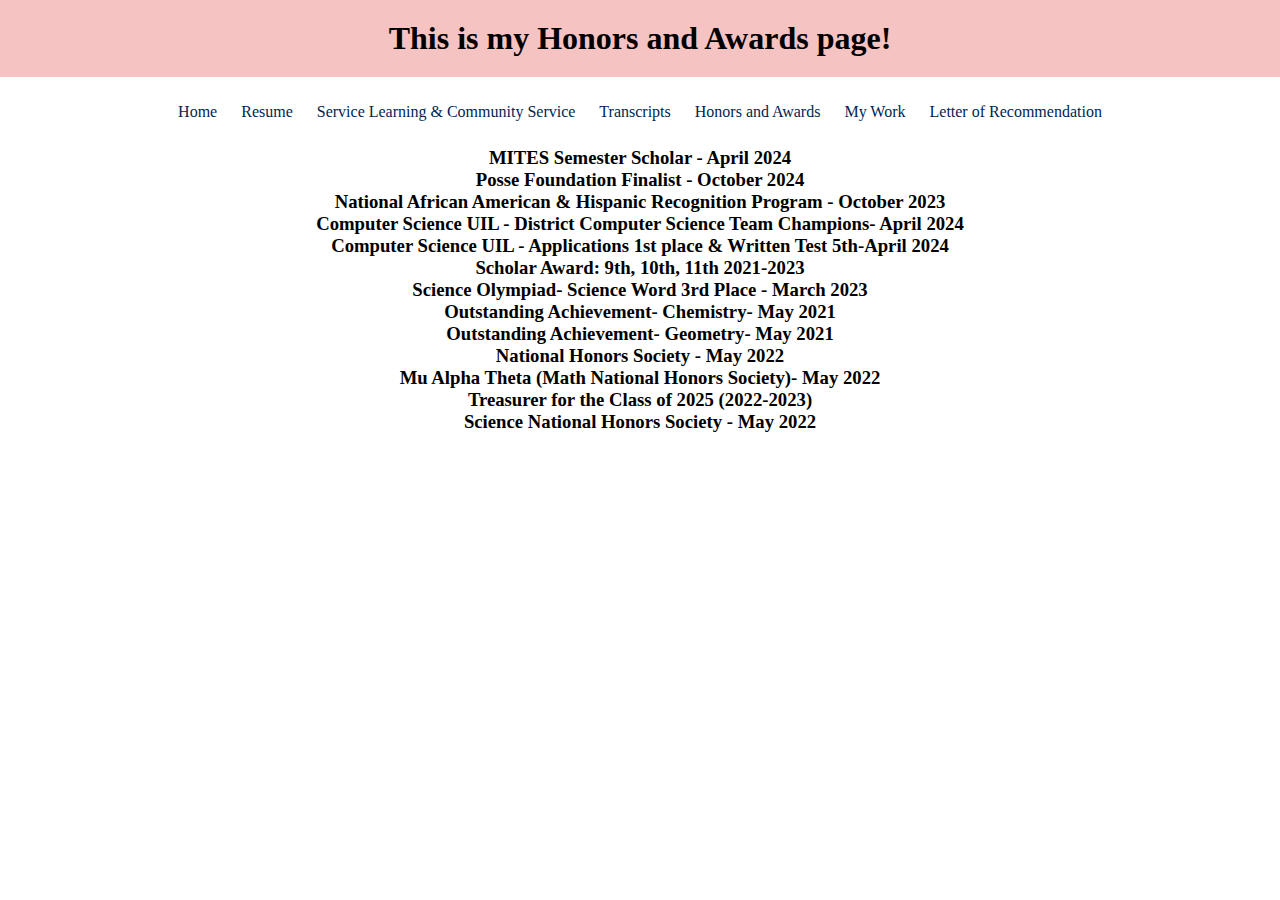
<file: Honors and Awards.html>
<!DOCTYPE html>
<html>
  <head>
    
    <title>Honors and Awards</title>
    <meta charset="utf-8" />
	  <meta http-equiv="X-UA-Compatible" content="IE=edge" />
	  <meta name="viewport" content="width=device-width, initial-scale=1" />

	  <!-- link the webpage's stylesheet -->
	  <link rel="stylesheet" href="style.css" />

	  <!-- link the webpage's JavaScript file -->
	  <script src="/script.js" defer></script>

  </head>
  
  <body>
    <header>
    <h1>This is my Honors and Awards page!</h1>
      </header>
    <nav>
      <ul>
        <li>
          <a href="index.html">Home</a>
        </li>
        <!-- 
        <li>
         < href="portfolio.html">Portfolio>
        </li>
        -->
        <li>
          <a href="resume.html">Resume</a>
        </li>
        <li>
          <a href="Service.html">Service Learning & Community Service</a>
        </li>
        <li>
          <a href="transcripts.html">Transcripts</a>
        </li>
        <li>
          <a href="Honors and Awards.html">Honors and Awards</a>
        </li>
        <li>
          <a href="work.html">My Work</a>
        </li>
        <li>
          <a href="recs.html">Letter of Recommendation</a>
        </li>
      </ul>
    </nav>

  <main>
    <h3>
      <li>
        MITES Semester Scholar - April 2024
      </li>
      <li>
        Posse Foundation Finalist - October 2024
      </li>
      <li>
        National African American & Hispanic Recognition Program - October 2023
      </li>
      <li> 
        <a>
          Computer Science UIL - District Computer Science Team Champions- April 2024
      </a>
      </li>
      <li>
        Computer Science UIL - Applications 1st place &  Written Test 5th-April 2024
      </li>
      <li>
        Scholar Award: 9th, 10th, 11th 2021-2023
      <li>
        Science Olympiad- Science Word 3rd Place - March 2023
      </li>
      <li>
        Outstanding Achievement- Chemistry- May 2021
      </li>
      <li>
        Outstanding Achievement- Geometry- May 2021
      </li>
      <li>
        National Honors Society - May 2022
      </li>
      <li>
        Mu Alpha Theta (Math National Honors Society)- May 2022
      </li>
      <li>
        Treasurer for the Class of 2025 (2022-2023)
      </li>
      <li>
        Science National Honors Society - May 2022
      </li>
    </h3>
  </main>
    
    
  </body>
</html>
</file>
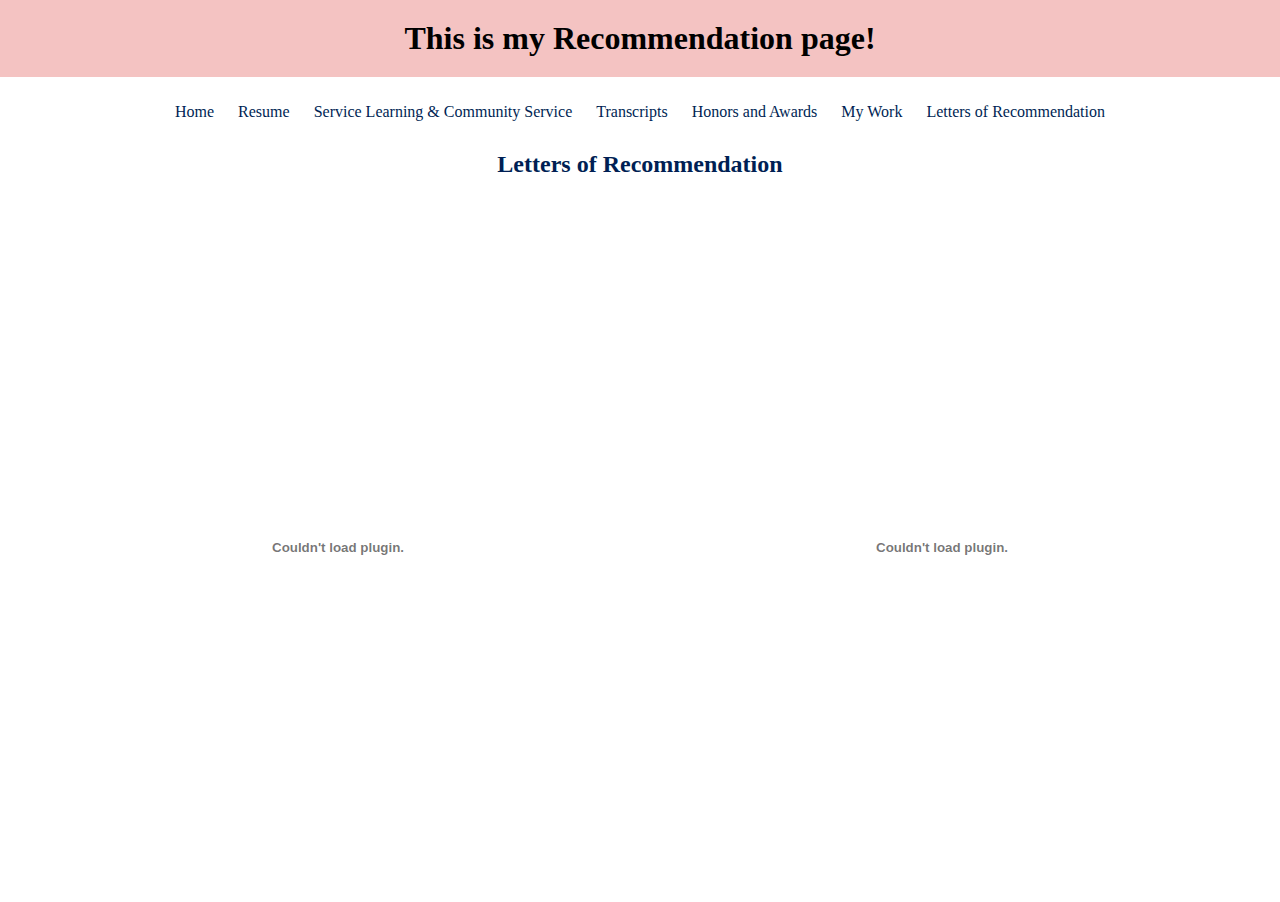
<file: recs.html>
<!DOCTYPE html>
<html>
  <head>
    
    <title>Recommendation</title>
    <meta charset="utf-8" />
	  <meta http-equiv="X-UA-Compatible" content="IE=edge" />
	  <meta name="viewport" content="width=device-width, initial-scale=1" />

	  <!-- link the webpage's stylesheet -->
	  <link rel="stylesheet" href="style.css" />

	  <!-- link the webpage's JavaScript file -->
	  <script src="/script.js" defer></script>

  </head>
  
  <body>
    <header>
    <h1>This is my Recommendation page!</h1>
      </header>
    <nav>
      <ul>
        <li>
          <a href="index.html">Home</a>
        </li>
        <!-- 
        <li>
         < href="portfolio.html">Portfolio>
        </li>
        -->
        <li>
          <a href="resume.html">Resume</a>
        </li>
        <li>
          <a href="Service.html">Service Learning & Community Service</a>
        </li>
        <li>
          <a href="transcripts.html">Transcripts</a>
        </li>
        <li>
          <a href="Honors and Awards.html">Honors and Awards</a>
        </li>
        <li>
          <a href="work.html">My Work</a>
        </li>
        <li>
          <a href="recs.html">Letters of Recommendation</a>
        </li>
      </ul>
    </nav>

  <main>
    <h2>
      Letters of Recommendation
    </h2>
    <object
      type="application/pdf"
      data="assets/Chloe Thomas Resume Revised.pdf"
      width="600"
      height="700">
    </object>
   <!-- <img src="assets/C Thomas Letter-1.jpg" id="letter"> -->
    <object
      type="application/pdf"
      data="assets/C Thomas Letter-1.pdf"
      width="600"
      height="700">
    </object>
  </main>
    
    
  </body>
</html>
</file>
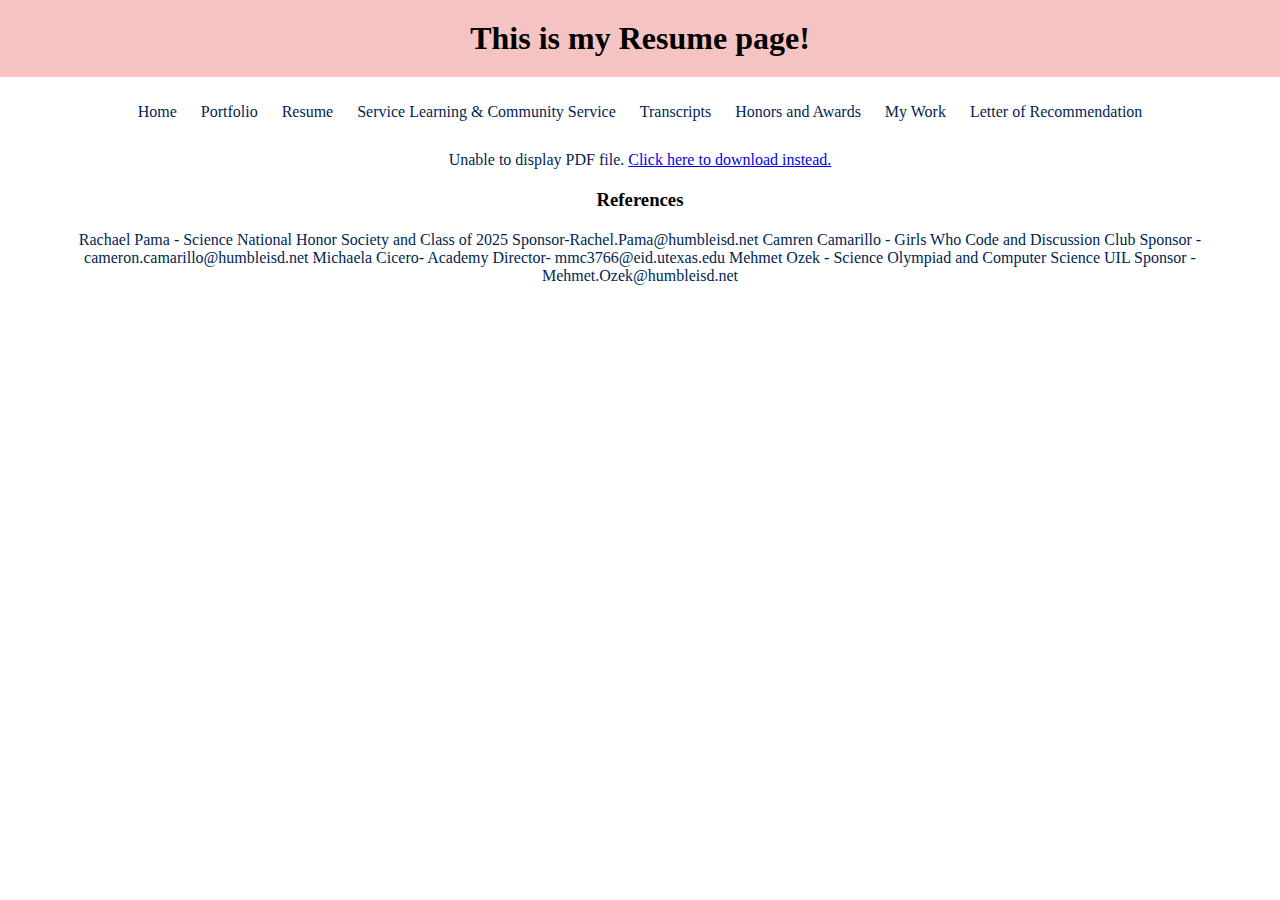
<file: resume.html>
<!DOCTYPE html>
<html>
  <head>
    
    <title>YOUR NAME HERE</title>
    <meta charset="utf-8" />
	  <meta http-equiv="X-UA-Compatible" content="IE=edge" />
	  <meta name="viewport" content="width=device-width, initial-scale=1" />

	  <!-- link the webpage's stylesheet -->
	  <link rel="stylesheet" href="style.css" />

	  <!-- link the webpage's JavaScript file -->
	  <script src="/script.js" defer></script>

  </head>
  
  <body>
    <header>
    <h1>This is my Resume page!</h1>
      </header>
    <nav>
      <ul>
        <li>
          <a href="index.html">Home</a>
        </li>
        <li>
          <a href="portfolio.html">Portfolio</a>
        </li>
        <li>
          <a href="resume.html">Resume</a>
        </li>
        <li>
          <a href="Service.html">Service Learning & Community Service</a>
        </li>
        <li>
          <a href="transcripts.html">Transcripts</a>
        </li>
        <li>
          <a href="Honors and Awards.html">Honors and Awards</a>
        </li>
        <li>
          <a href="work.html">My Work</a>
        </li>
        <li>
          <a href="recs.html">Letter of Recommendation</a>
        </li>
      </ul>
    </nav>

  <main>
    <object
      type="application/pdf"
      data="/assets/resume.pdf"
      width="100%"
      height="800">
      <p>Unable to display PDF file. <a href="/assets/resume.pdf">Click here to download instead.</a></p>
      <h3>References</h3>
      <p>
      Rachael Pama - Science National Honor Society  and Class of 2025 Sponsor-Rachel.Pama@humbleisd.net  
      Camren Camarillo - Girls Who Code and Discussion Club Sponsor -cameron.camarillo@humbleisd.net  
      Michaela Cicero- Academy Director- mmc3766@eid.utexas.edu 
      Mehmet Ozek - Science Olympiad and Computer Science UIL Sponsor - Mehmet.Ozek@humbleisd.net </p>
  </main>
    
    
  </body>
</html>
</file>
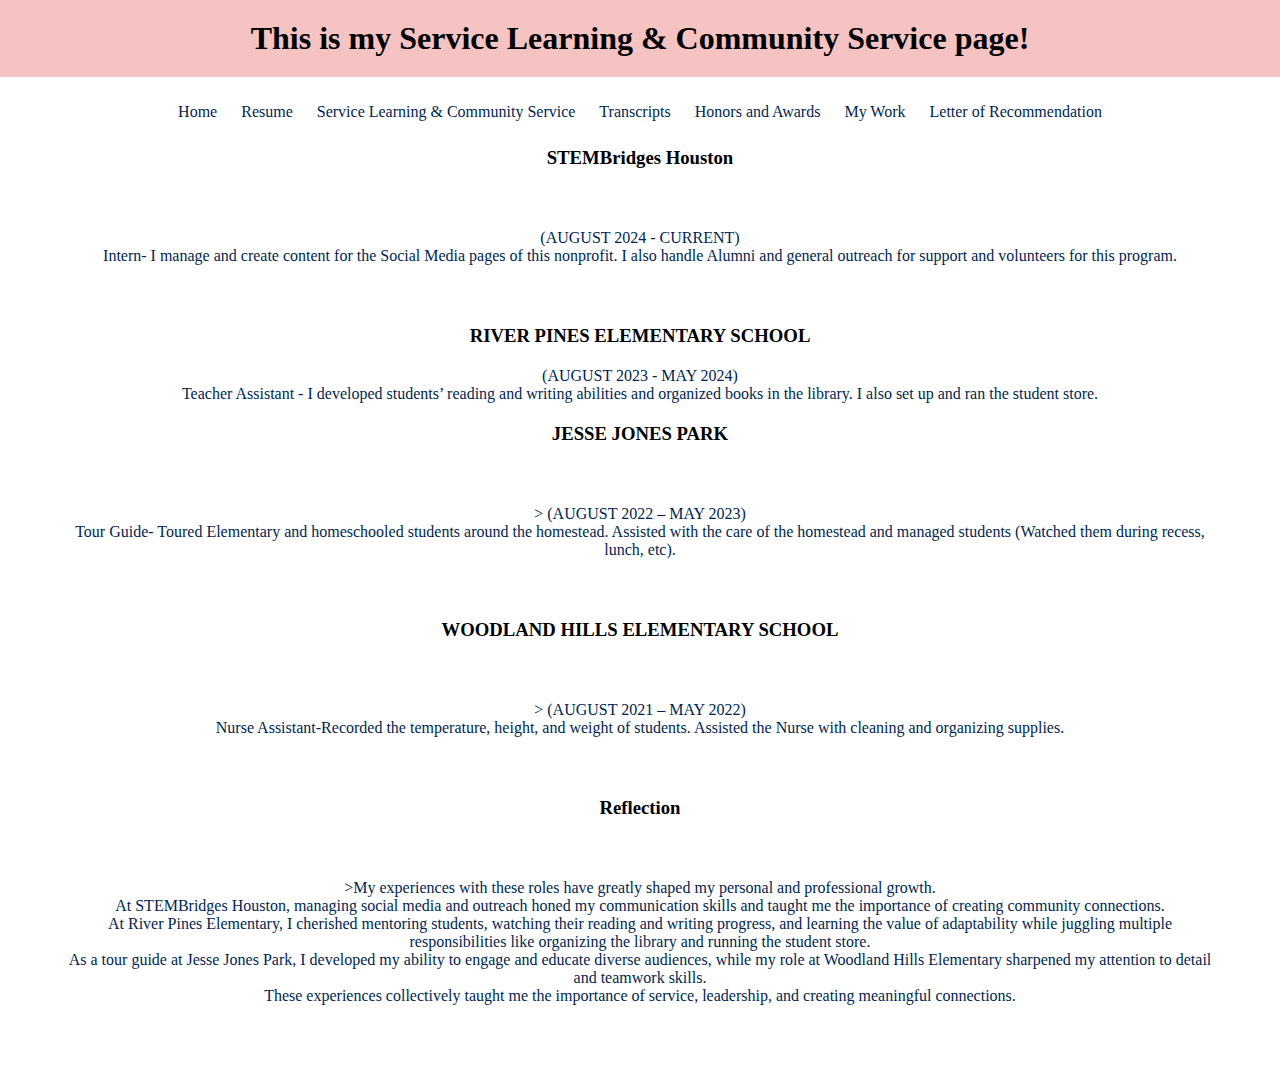
<file: Service.html>
<!DOCTYPE html>
<html>
  <head>
    
    <title>Service</title>
    <meta charset="utf-8" />
	  <meta http-equiv="X-UA-Compatible" content="IE=edge" />
	  <meta name="viewport" content="width=device-width, initial-scale=1" />

	  <!-- link the webpage's stylesheet -->
	  <link rel="stylesheet" href="style.css" />

	  <!-- link the webpage's JavaScript file -->
	  <script src="/script.js" defer></script>

  </head>
  
  <body>
    <header>
    <h1>This is my Service Learning & Community Service page!</h1>
      </header>
    <nav>
      <ul>
        <li>
          <a href="index.html">Home</a>
        </li>
        <!--
        <li>
          <a href="portfolio.html">Portfolio</a>
        </li>
        -->
        <li>
          <a href="resume.html">Resume</a>
        </li>
        <li>
          <a href="Service.html">Service Learning & Community Service</a>
        </li>
        <li>
          <a href="transcripts.html">Transcripts</a>
        </li>
        <li>
          <a href="Honors and Awards.html">Honors and Awards</a>
        </li>
        <li>
          <a href="work.html">My Work</a>
        </li>
        <li>
          <a href="recs.html">Letter of Recommendation</a>
        </li>
      </ul>
    </nav>

  <main>
    
  </main>
    <h3>STEMBridges Houston</h3>
    <p id= "ser"> (AUGUST 2024 - CURRENT) <br>
    Intern- I manage and create content for the Social Media pages of this nonprofit. I also handle Alumni and general outreach for support and volunteers for this program. </p>
    <h3>RIVER PINES ELEMENTARY SCHOOL</h3>
    <p> (AUGUST 2023 - MAY 2024)<br>
    Teacher Assistant - I developed students’ reading and writing abilities and organized books in the library. I also set up and ran the student store. 
</p>
    <h3>JESSE JONES PARK</h3>
        <p id= "ser">> (AUGUST 2022 – MAY 2023)<br>
          Tour Guide- Toured Elementary and homeschooled students around the homestead.
          Assisted with the care of the homestead and managed students (Watched them during recess, lunch, etc).
          <h3>WOODLAND HILLS ELEMENTARY SCHOOL </h3>
          <p id= "ser">> (AUGUST 2021 – MAY 2022)<br>
            Nurse Assistant-Recorded the temperature, height, and weight of students. 
            Assisted the Nurse with cleaning and organizing supplies.  
    </p>
<h3> Reflection</h3>
    <p id= "ser">>My experiences with these roles have greatly shaped my personal and professional growth.<br> At STEMBridges Houston, managing social media and outreach honed my communication skills and taught me the importance of creating community connections.<br> At River Pines Elementary, I cherished mentoring students, watching their reading and writing progress, and learning the value of adaptability while juggling multiple responsibilities like organizing the library and running the student store.<br> As a tour guide at Jesse Jones Park, I developed my ability to engage and educate diverse audiences, while my role at Woodland Hills Elementary sharpened my attention to detail and teamwork skills.<br> These experiences collectively taught me the importance of service, leadership, and creating meaningful connections.</p>
  </body>
</html>
</file>
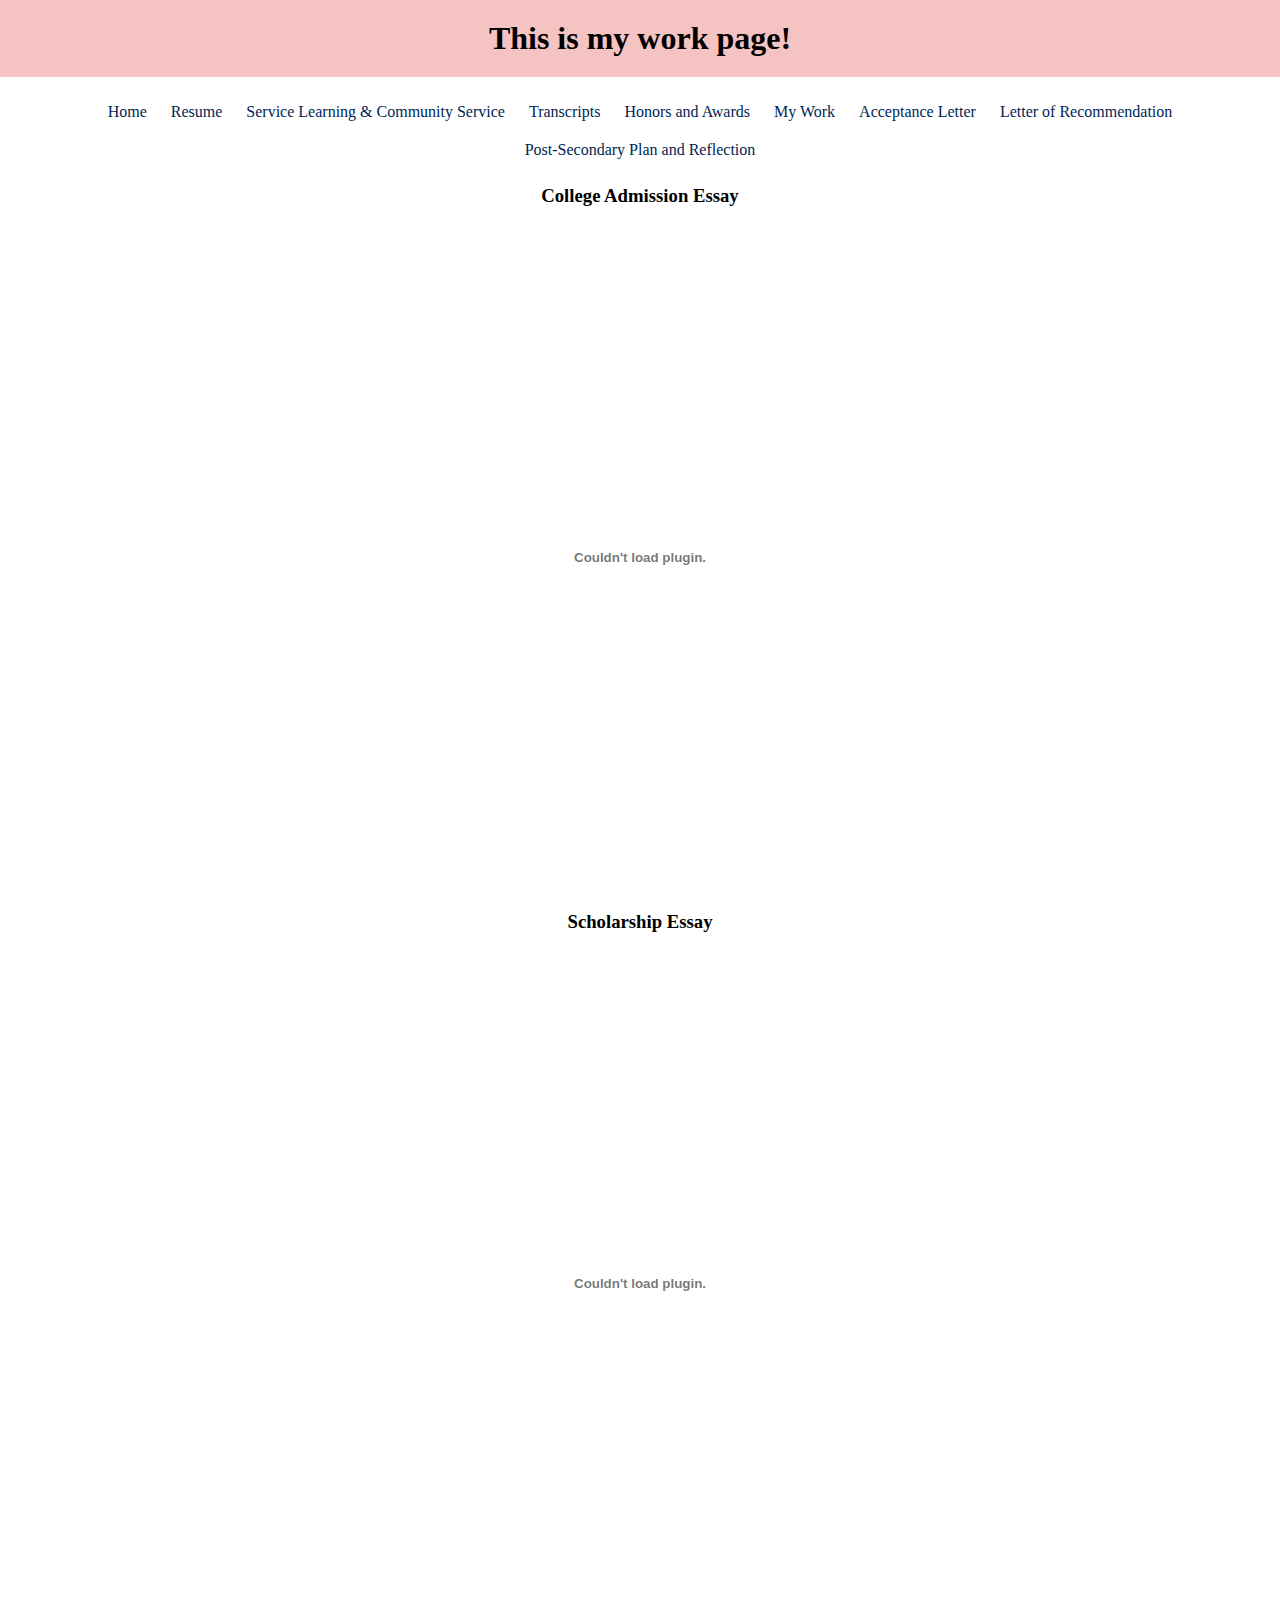
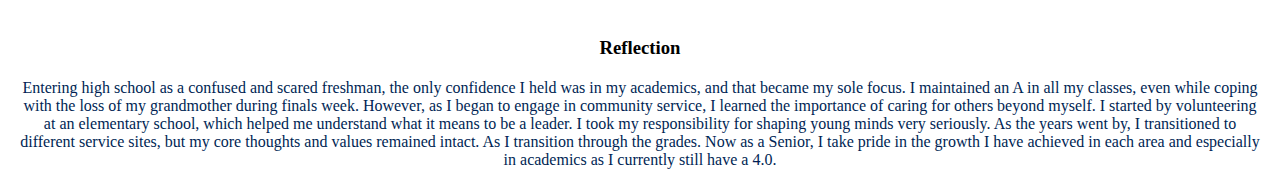
<file: work.html>
<!DOCTYPE html>
<html>
  <head>
    
    <title> My Work</title>
    <meta charset="utf-8" />
	  <meta http-equiv="X-UA-Compatible" content="IE=edge" />
	  <meta name="viewport" content="width=device-width, initial-scale=1" />

	  <!-- link the webpage's stylesheet -->
	  <link rel="stylesheet" href="style.css" />

	  <!-- link the webpage's JavaScript file -->
	  <script src="/script.js" defer></script>

  </head>
  
  <body>
    <header>
    <h1>This is my work page!</h1>
      </header>
    <nav>
      <ul>
        <li>
          <a href="index.html">Home</a>
        </li>
	    
	
    
        <!--
        <li>
          <a href="portfolio.html">Portfolio</a>
        </li>
        -->
        <li>
          <a href="resume.html">Resume</a>
        </li>
        <li>
          <a href="Service.html">Service Learning & Community Service</a>
        </li>
        <li>
          <a href="transcripts.html">Transcripts</a>
        </li>
        <li>
          <a href="Honors and Awards.html">Honors and Awards</a>
        </li>
        <li>
          <a href="work.html">My Work</a>
        </li>
	  <li>
          <a href="letter.html">Acceptance Letter</a>
        </li>  
        <li>
          <a href="recs.html">Letter of Recommendation</a>
        </li>
  <li> <a href="Post-Secondary Plan and Reflection.html"> Post-Secondary Plan and Reflection </a> </li>
      </ul>
    </nav>

  <main>
    <h3>College Admission Essay</h3>
    <object
      type="application/pdf"
      data="assets/Apply+Texas.pdf"
      width="600"
      height="700">
    </object>
    <h3>Scholarship Essay</h3>
    <object
      type="application/pdf"
      data="assets/Super+Scholarship+essay.pdf"
      width="600"
      height="700">
    </object>
    <h3>Reflection</h3>
    <p>
      Entering high school as a confused and scared freshman, the only confidence I held was in my academics, and that became my sole focus. I maintained an A in all my classes, even while coping with the loss of my grandmother during finals week. However, as I began to engage in community service, I learned the importance of caring for others beyond myself. I started by volunteering at an elementary school, which helped me understand what it means to be a leader. I took my responsibility for shaping young minds very seriously. As the years went by, I transitioned to different service sites, but my core thoughts and values remained intact. As I transition through the grades. Now as a Senior, I take pride in the growth I have achieved in each area and especially in academics as I currently still have a 4.0. 
    </p>
  </main>
    
    
  </body>
</html>
</file>
<file: style.css>
/* STYLE SECTIONING TAGS */
body {
  font-family: 'Times New Roman', Times, serif;
  text-align: center;
  color: #001F54;
  background-color: #ffffff; 
  margin: 0;
  padding: 0;
}

header {
  color: #001F54;
  background-color: #F4C3C2;
  padding: 20px;
}

/* STYLE TEXT */
p {
  color: #001F54;
  margin: 20px;
}

img {
  width: 200px;
  height: auto;
  border-radius: 15%;
  margin: 20px;
  display: inline-block;
}
#letter{
  width:400px;
  height:auto;
  border-radius: 15%;
  margin: 20px;
  display: inline-block;
}
h1, h3 {
  color: black;
  margin: 0;
}

/* STYLE NAV BAR */
nav ul {
  list-style-type: none;
  padding: 0;
}

nav li {
  display: inline-block;
  margin: 10px;
}

nav a {
  color: #001F54;
  text-decoration: none;
}

nav a:hover {
  color: #F4C3C2;
}
nav{
  color: #ffc0cb;
}
#ser{
 margin: 30px;
  padding: 30px;
}
</file>
